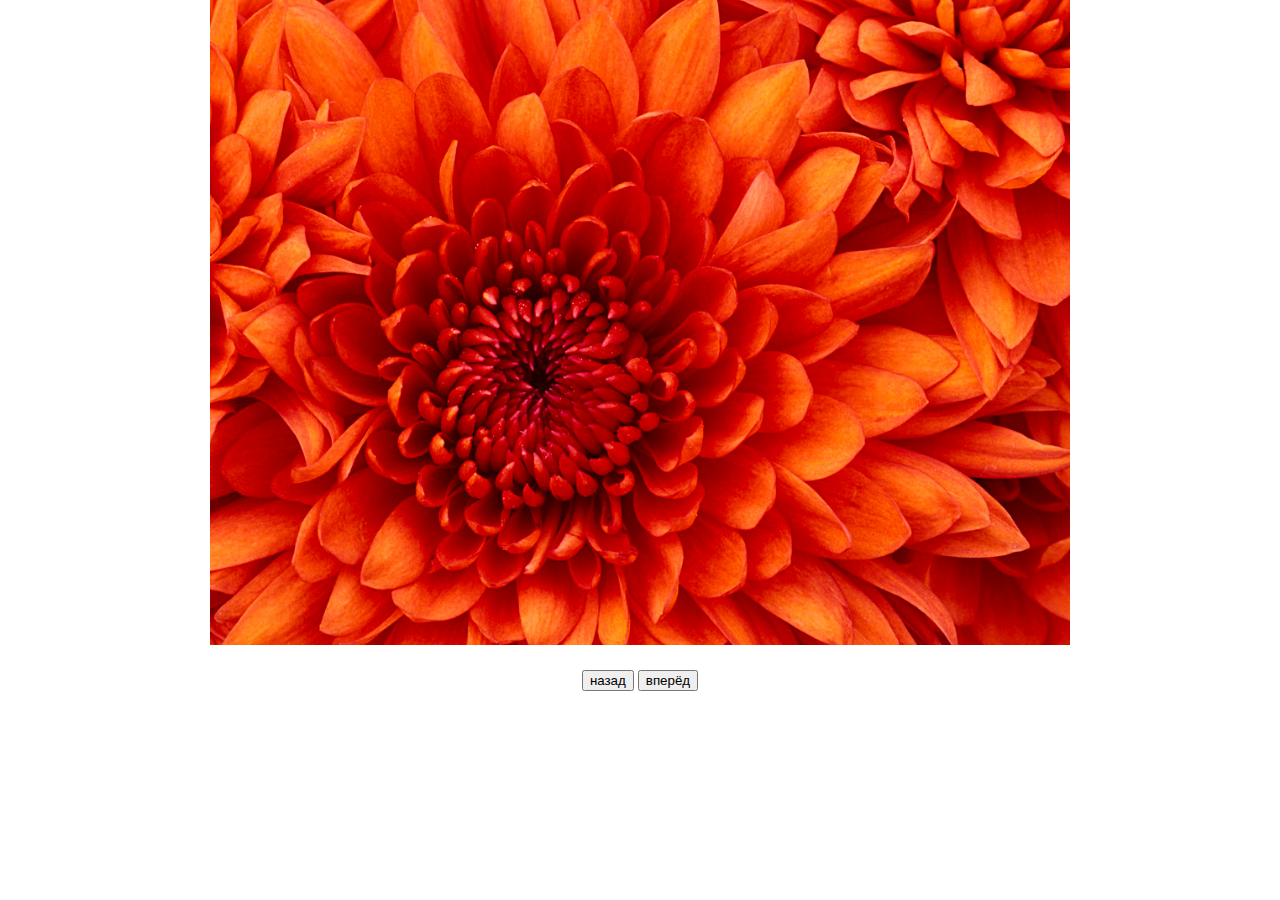
<file: slider/index.html>
<!DOCTYPE html>
<html lang="ru">
<head>
	<meta charset="UTF-8">
	<title>Slider</title>
	<link rel="stylesheet" href="style.css">
</head>
<body>
	<div class="gallery" id="gallery">
		<div class="photos">
				<img src="img/Chrysanthemum.jpg" class="active">
				<img src="img/Desert.jpg">
				<img src="img/Hydrangeas.jpg">
				<img src="img/Jellyfish.jpg">
				<img src="img/Koala.jpg">
				<img src="img/Lighthouse.jpg">
				<img src="img/Penguins.jpg">
				<img src="img/Tulips.jpg">
		</div><!-- /.photos -->

		<button class="prev">назад</button>
		<button class="next">вперёд</button>
	</div><!-- /#gallery -->

</body>

<script src="main.js"></script>
</html>
</file>
<file: slider/style.css>
html, body{
    margin: 0;
    padding: 0;
}

.gallery{
    width: 860px;
    margin: 0 auto;
    text-align: center;
}

.gallery .photos{
    position: relative;
    height: 670px;
}

.gallery .photos img{
    width: 100%;
    position: absolute;
    left: 0;
    opacity: 0;
    transition: opacity 1s;
}

.gallery .photos img.active{
    opacity: 1;
}
</file>
